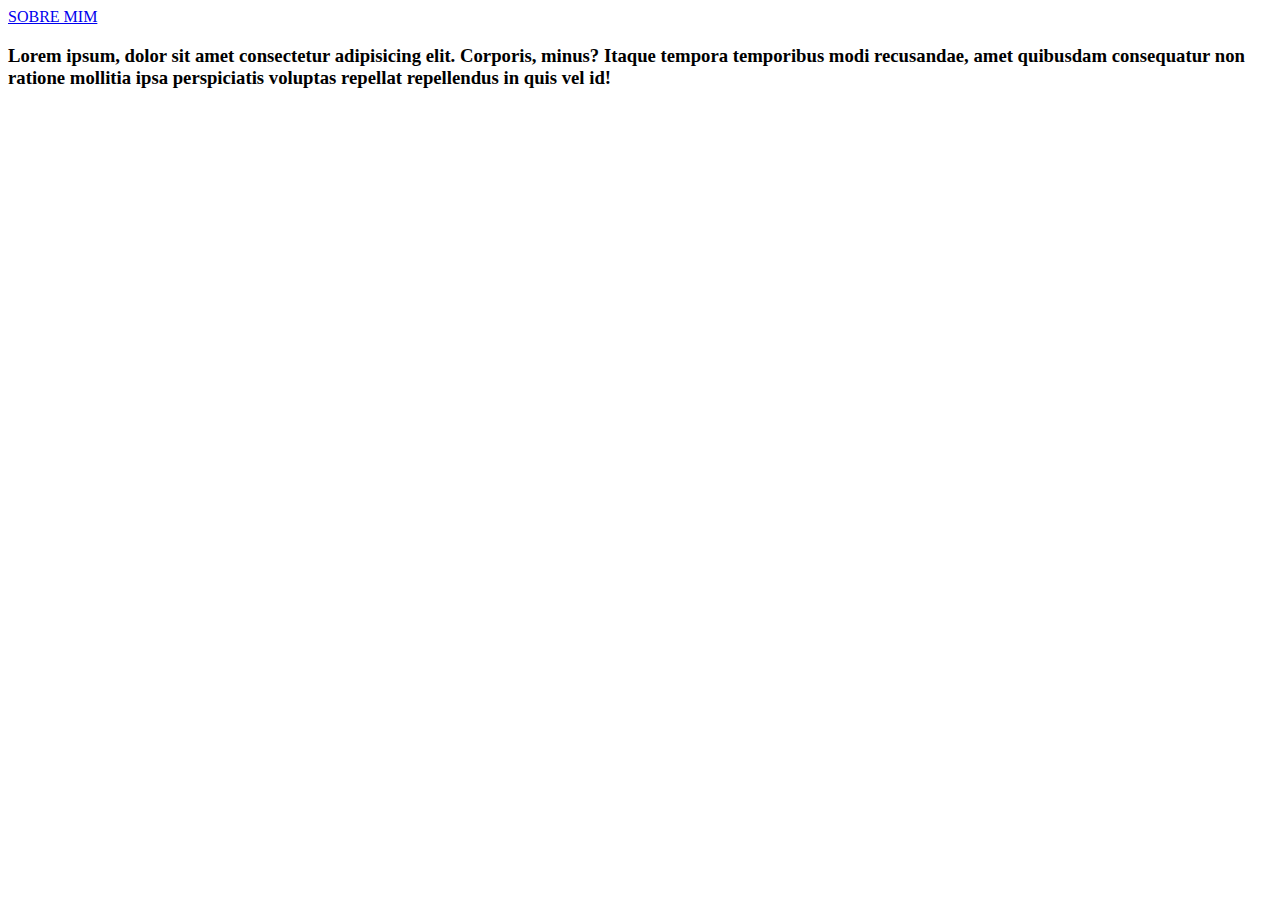
<file: sobremim.html>
<!DOCTYPE html>
<html lang="en">
<head>
    <meta charset="UTF-8">
    <meta name="viewport" content="width=device-width, initial-scale=1.0">
    <title>Document</title>
</head>
<body>
    <a href="Bombanatti.html">SOBRE MIM</a>
    <h3>
        <p>
            Lorem ipsum, dolor sit amet consectetur adipisicing elit. Corporis, minus? Itaque tempora temporibus modi recusandae, amet quibusdam consequatur non ratione mollitia ipsa perspiciatis voluptas repellat repellendus in quis vel id!
        </p>
    </h3>
</body>
</html>
</file>
